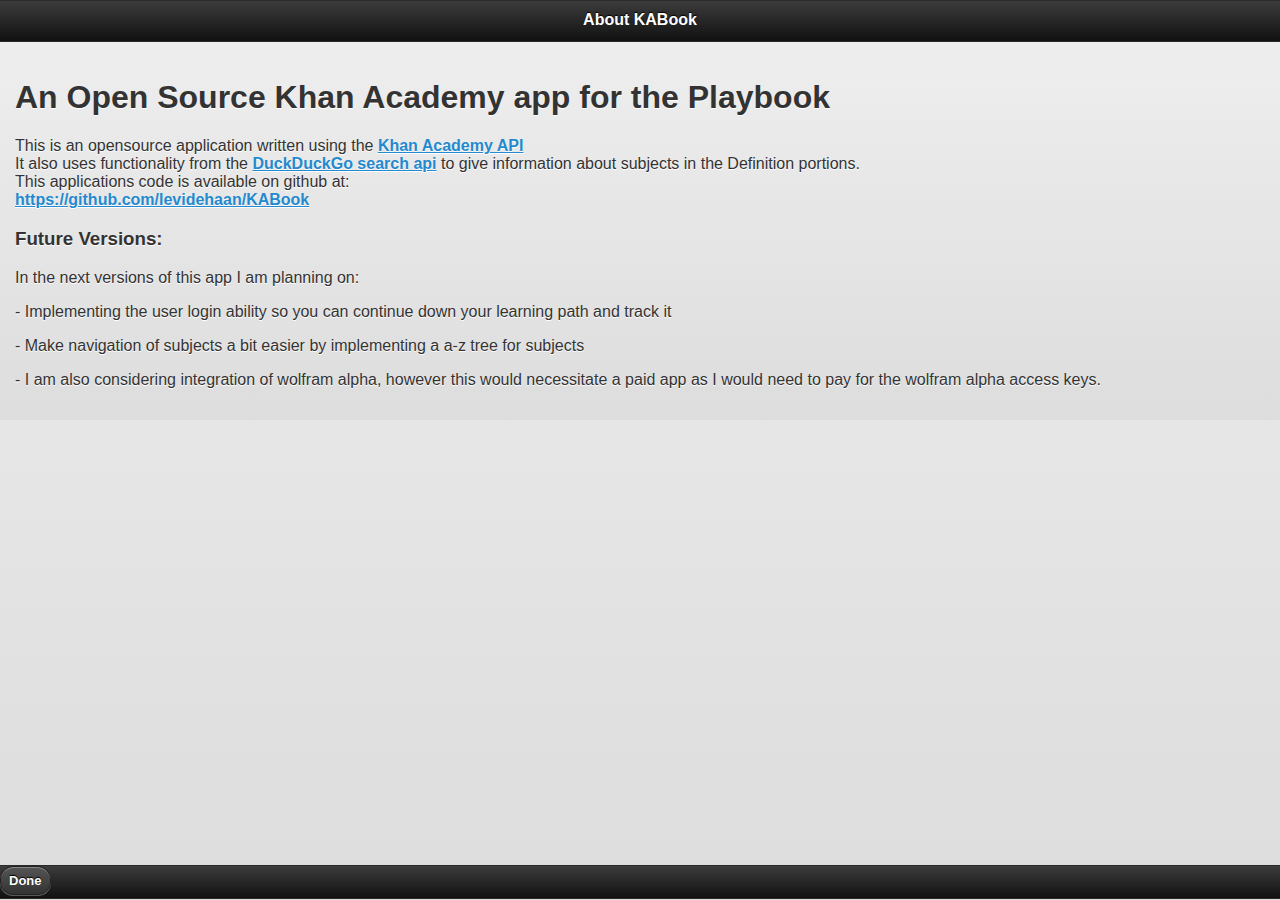
<file: about.html>
<!DOCTYPE html>
<html>
	<head>
		<meta charset="utf-8">
		<meta name="viewport" content="width=device-width, initial-scale=1">
		<title>About KABook</title>
		<meta name="description" content="KABook" />
		<meta name="author" content="Levi DeHaan" />
		<meta name="viewport" id="viewport" content="height=device-height,width=device-width,user-scalable=no"/>
		<link rel="stylesheet" href="css/jquery.mobile.structure-1.0.1.css" />
		<link rel="stylesheet" href="css/jquery.mobile-1.0.1.css" />
		<link rel="stylesheet" href="css/main.css" />
	</head>
	<body>
		
		<div id="about" data-role="page">
			<div data-role="header" data-theme="a">
				<h1>About KABook</h1>
			</div>
			<div data-role="content" data-theme="c">
				<h1>An Open Source Khan Academy app for the Playbook</h1>
				<p>
					This is an opensource application written using the <a id='ka' href="#">Khan Academy API</a>
					<br/>
					It also uses functionality from the <a id='ddg' href="#">DuckDuckGo search api</a> to give information about subjects in the Definition portions.
					<br/>
					This applications code is available on github at:
					<br/>
					<a id='github' href="#">https://github.com/levidehaan/KABook</a>
				</p>
				<p>
					<h3>Future Versions:</h3>
					<p> In the next versions of this app I am planning on:</p>
					<p> - Implementing the user login ability so you can continue down your learning path and track it</p>
					<p> - Make navigation of subjects a bit easier by implementing a a-z tree for subjects</p>
					<p> - I am also considering integration of wolfram alpha, however this would necessitate a paid app as I would need to pay for the wolfram alpha access keys.</p>
				</p>
			</div>
			<div data-role="footer" data-theme="a" data-position="fixed">
				<a id="aboutpagedone" href="index.html" data-role="button" data-rel="back" data-theme="a">Done</a>
			</div>
		</div>
		<script src="js/jquery-1.7.1.min.js"></script>
		<script src="js/jquery.mobile-1.0.1.min.js"></script>
	</body>
</html>
</file>
<file: css/main.css>
/* docs site layout */
#main {
	display: none;
}
#loader{
	background-color: black;
	width: 1024px;
	height: 600px;
}
#header-template h1 {
	text-align: center;
}
#logo {
	width: 285px;
	height: 75px;
	background-image: url(../images/logo.png);
	background-position: 0px 0px;
	float: left;
	margin: 10px;
}
#logo p {
	padding-top: 50px;
	padding-left: 120px
}
#main {
	background: transparent url(../images/leaves.png) no-repeat center 95px;
	clear: both;
}
.ui-icon, .ui-icon-searchfield:after {
	background: #666 /*{global-icon-color}*/;
	background: rgba(127,169,18,.4) /*{global-icon-disc}*/;
	background-image: url(images/icons-18-white.png) /*{global-icon-set}*/;
	background-repeat: no-repeat;
	background-position: -108px 50%;
}
@media all and (min-width: 650px) {

	.jqm-home {
		position: absolute;
		left: 10px;
		top: 0;
	}
	.type-home .ui-content {
		margin-top: 5px;
	}
	.ui-mobile #jqm-homeheader {
		max-width: 340px;
	}
	.ui-mobile .jqm-themeswitcher {
		float: right;
	}
	p.intro {
		margin: 2em 0;
	}
	.type-home .ui-content, .type-interior .ui-content {
		padding: 0;
	}
	.type-interior .ui-content {
		background-position: 45%;
		overflow: hidden;
	}
	.content-secondary {
		text-align: left;
		float: left;
		width: 45%;
		background: none;
	}
	.content-secondary, .type-interior .content-secondary {
		margin: 10px 0 0px 2%;
		padding: 20px 0 0 0;
		background: none;
		border-top: none;
	}
	.type-index .content-secondary {
		padding: 0;
	}
	.content-secondary .ui-collapsible {
		margin: 0;
		padding: 0;
	}
	.content-secondary .ui-collapsible-content {
		border: none;
	}
	.type-index .content-secondary .ui-listview {
		margin: 0;
	}
	.ui-mobile #jqm-homeheader {
		padding: 0;
	}
	.content-primary {
		width: 45%;
		float: right;
		margin-top: 30px;
		margin-right: 1%;
		padding-right: 1%;
	}
	.content-primary ul:first-child {
		margin-top: 0;
	}
	.content-secondary h2 {
		position: absolute;
		left: -9999px;
	}
	.type-interior .content-primary {
		padding: 1.5em 6% 3em 0;
		margin: 0;
	}
	/* fix up the collapsibles - expanded on desktop */
	.content-secondary .ui-collapsible-heading {
		display: none;
	}
	.content-secondary .ui-collapsible-contain {
		margin: 0;
	}
	.content-secondary .ui-collapsible-content {
		display: block;
		margin: 0;
		padding: 0;
	}
	.type-interior  .content-secondary .ui-li-divider {
		padding-top: 1em;
		padding-bottom: 1em;
	}
	.type-interior .content-secondary {
		margin: 0;
		padding: 0;
	}
}
@media all and (min-width: 750px) {
	.type-home .ui-content, .type-interior .ui-content {
		background-position: 39%;
	}
	.content-secondary {
		width: 34%;
	}
	.content-primary {
		width: 60%;
		padding-right: 1%;
	}
	.type-interior .ui-content {
		background-position: 34%;
	}
}
@media all and (min-width: 1200px) {

	.content-secondary {
		width: 30%;
		margin: 0px 0 0px 1%;
	}
	.type-interior .content-secondary {
		margin: 0;
		padding: 0;
	}
	.content-primary {
		width: 60%;
		margin-right: 5%;
		padding-right: 3%;
	}
	.type-interior .content-primary {
		width: 60%;
	}
}
</file>
